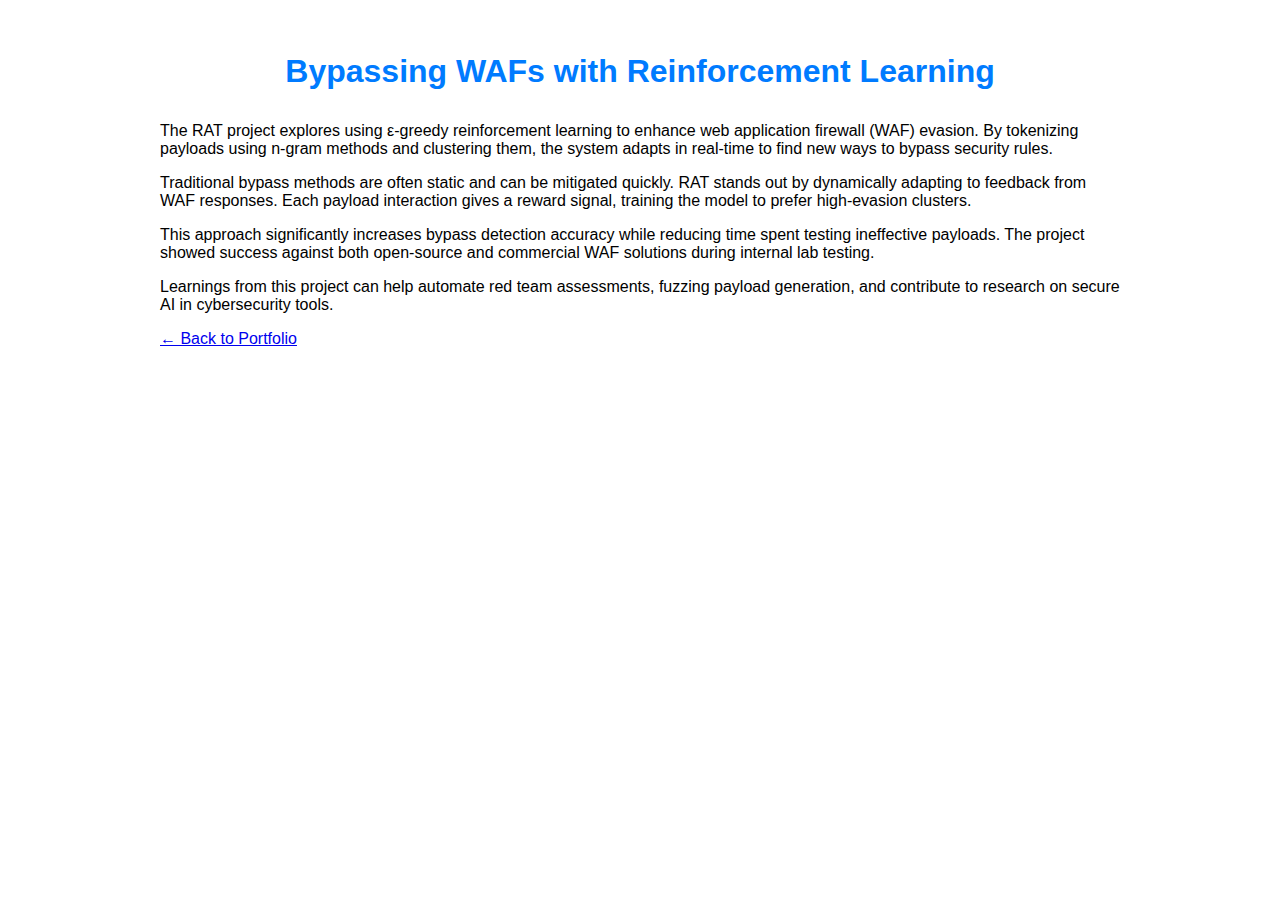
<file: blog1.html>
<!DOCTYPE html>
<html lang="en">
<head>
  <meta charset="UTF-8">
  <meta name="viewport" content="width=device-width, initial-scale=1.0">
  <title>Bypassing WAFs with RL - Blog</title>
  <link rel="stylesheet" href="style.css">
</head>
<body>
  <div class="container">
    <header>
      <h1>Bypassing WAFs with Reinforcement Learning</h1>
    </header>
    <article>
      <p>The RAT project explores using ε-greedy reinforcement learning to enhance web application firewall (WAF) evasion. By tokenizing payloads using n-gram methods and clustering them, the system adapts in real-time to find new ways to bypass security rules.</p>

      <p>Traditional bypass methods are often static and can be mitigated quickly. RAT stands out by dynamically adapting to feedback from WAF responses. Each payload interaction gives a reward signal, training the model to prefer high-evasion clusters.</p>

      <p>This approach significantly increases bypass detection accuracy while reducing time spent testing ineffective payloads. The project showed success against both open-source and commercial WAF solutions during internal lab testing.</p>

      <p>Learnings from this project can help automate red team assessments, fuzzing payload generation, and contribute to research on secure AI in cybersecurity tools.</p>
    </article>
    <p><a href="index.html">← Back to Portfolio</a></p>
  </div>
</body>
</html>
</file>
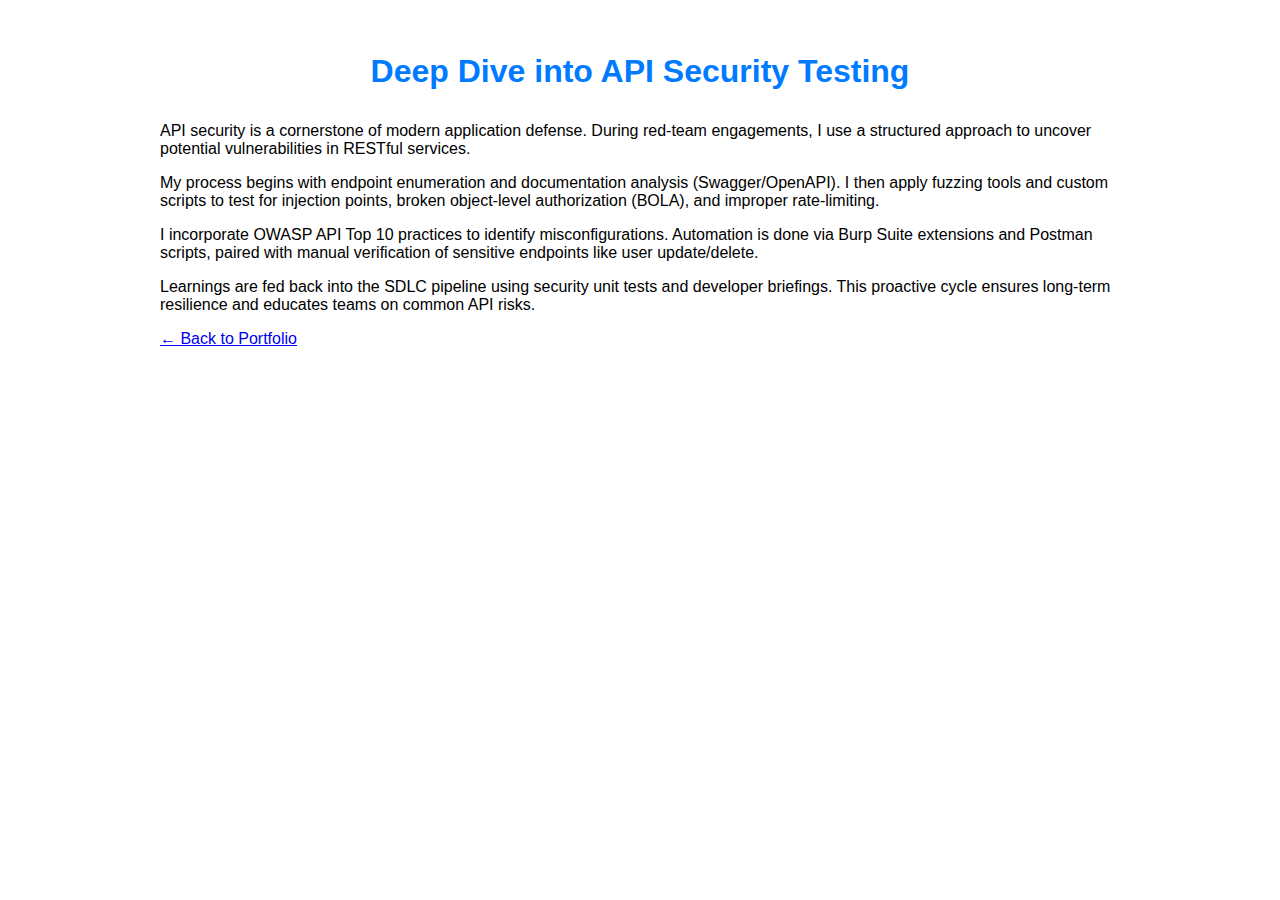
<file: blog2.html>
<!DOCTYPE html>
<html lang="en">
<head>
  <meta charset="UTF-8">
  <meta name="viewport" content="width=device-width, initial-scale=1.0">
  <title>API Security Testing - Blog</title>
  <link rel="stylesheet" href="style.css">
</head>
<body>
  <div class="container">
    <header>
      <h1>Deep Dive into API Security Testing</h1>
    </header>
    <article>
      <p>API security is a cornerstone of modern application defense. During red-team engagements, I use a structured approach to uncover potential vulnerabilities in RESTful services.</p>

      <p>My process begins with endpoint enumeration and documentation analysis (Swagger/OpenAPI). I then apply fuzzing tools and custom scripts to test for injection points, broken object-level authorization (BOLA), and improper rate-limiting.</p>

      <p>I incorporate OWASP API Top 10 practices to identify misconfigurations. Automation is done via Burp Suite extensions and Postman scripts, paired with manual verification of sensitive endpoints like user update/delete.</p>

      <p>Learnings are fed back into the SDLC pipeline using security unit tests and developer briefings. This proactive cycle ensures long-term resilience and educates teams on common API risks.</p>
    </article>
    <p><a href="index.html">← Back to Portfolio</a></p>
  </div>
</body>
</html>
</file>
<file: style.css>
/* style.css */
body {
  font-family: 'Roboto', sans-serif;
  margin: 0;
  padding: 0;
  background-color: var(--bg);
  color: var(--text);
  transition: background-color 0.3s ease, color 0.3s ease;
}

:root {
  --bg: #ffffff;
  --text: #000000;
  --primary: #007bff;
}

.dark {
  --bg: #1e1e1e;
  --text: #f5f5f5;
  --primary: #0dcaf0;
}

.container {
  padding: 2rem;
  max-width: 960px;
  margin: auto;
}

header {
  text-align: center;
  margin-bottom: 2rem;
}

.profile-img {
  border-radius: 50%;
  width: 120px;
  height: 120px;
}

h1, h2 {
  color: var(--primary);
}

.project, .blog-post {
  display: flex;
  align-items: center;
  margin: 1rem 0;
  gap: 1rem;
}

.project img, .blog-post img {
  width: 100px;
  height: 100px;
  object-fit: cover;
  border-radius: 8px;
}

.skills span {
  display: inline-block;
  background-color: var(--primary);
  color: #fff;
  padding: 0.5rem 1rem;
  margin: 0.2rem;
  border-radius: 20px;
  font-size: 0.9rem;
}

.contact-form {
  display: flex;
  flex-direction: column;
  gap: 0.8rem;
}

.contact-form input, .contact-form textarea {
  padding: 0.75rem;
  border: 1px solid #ccc;
  border-radius: 8px;
  font-size: 1rem;
  background-color: var(--bg);
  color: var(--text);
}

.contact-form button {
  background-color: var(--primary);
  color: white;
  border: none;
  padding: 0.75rem;
  border-radius: 8px;
  cursor: pointer;
  font-weight: bold;
}

#loader {
  position: fixed;
  width: 100vw;
  height: 100vh;
  background-color: var(--bg);
  display: flex;
  justify-content: center;
  align-items: center;
  z-index: 9999;
}

.spinner {
  width: 50px;
  height: 50px;
  border: 6px solid var(--primary);
  border-top: 6px solid transparent;
  border-radius: 50%;
  animation: spin 1s linear infinite;
}

@keyframes spin {
  to { transform: rotate(360deg); }
}

.fade-in {
  opacity: 0;
  transform: translateY(20px);
  transition: all 0.8s ease-in-out;
}

.fade-in.visible {
  opacity: 1;
  transform: none;
}
</file>
